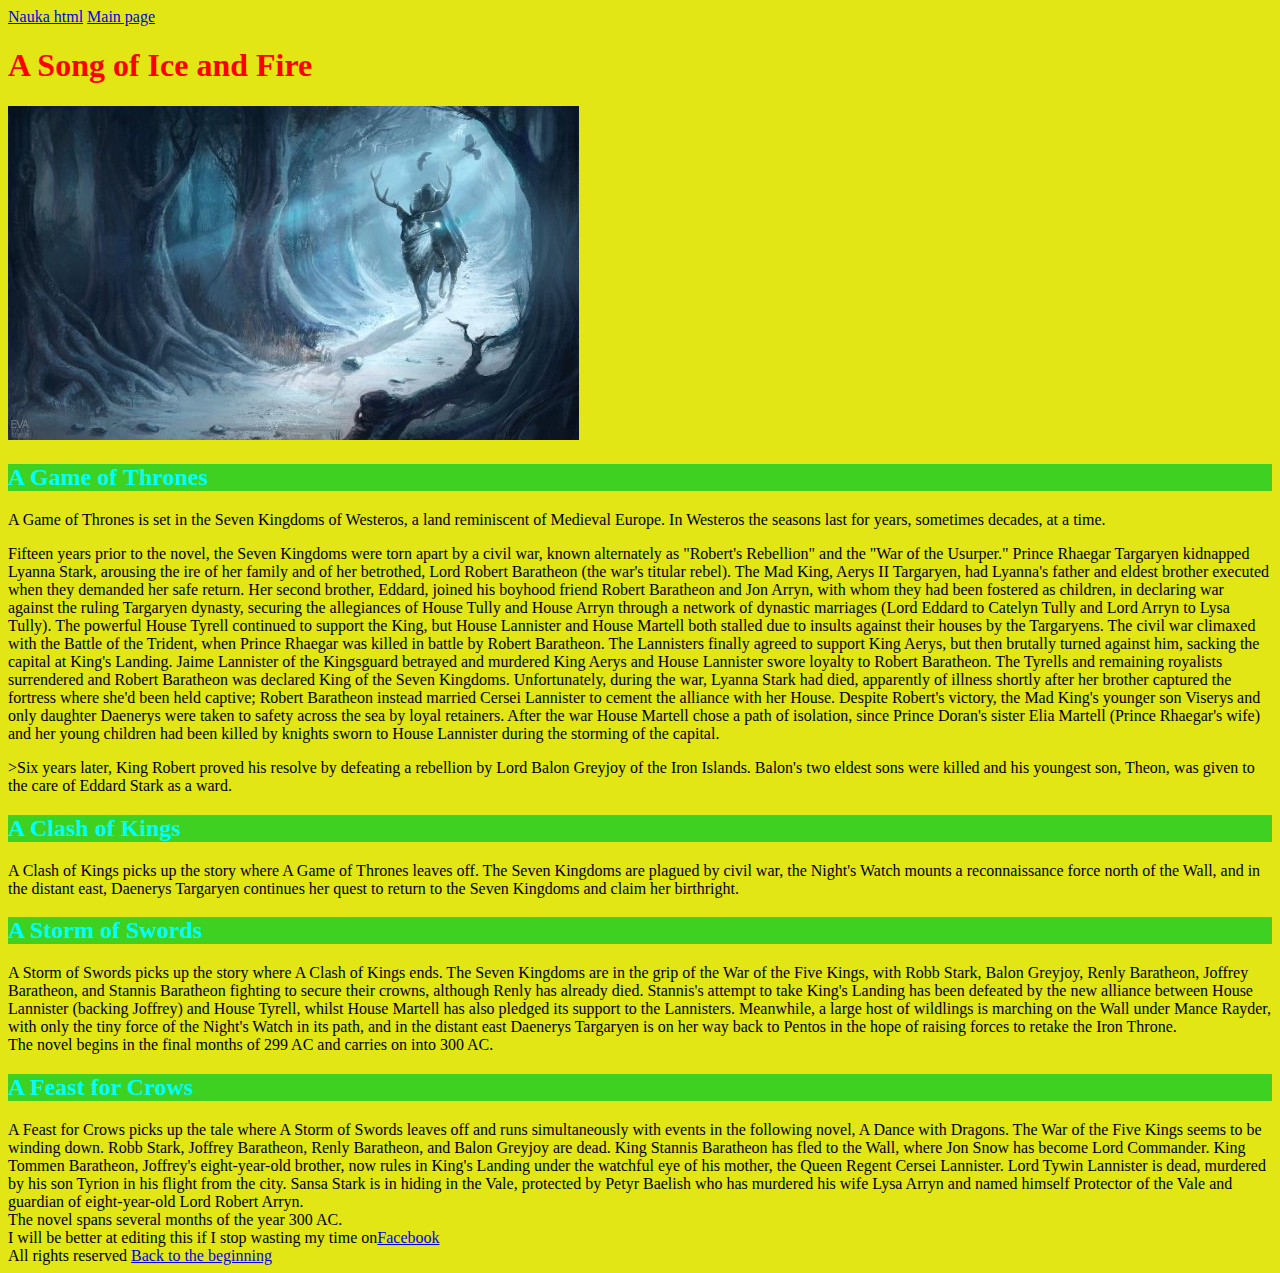
<file: index.html>
<!DOCTYPE html>
<html lang="en">

<head>
    <meta charset="UTF-8">
    <meta name="viewport" content="width=device-width, initial-scale=1.0">
    <title>Document</title>
    <link href="style.css" rel="stylesheet" type= "text/css"
</head>

<body>
    <header>
        <nav>
             <a href="nauka-html.html">Nauka html</a>
             <a href="index.html">Main page</a>
        </nav>
    </header>
    <main>
        <header>
           <h1> A Song of Ice and Fire </h1>
           <img src="coldhands_by_evamariatoker-d6l2wm1.jpg" alt="Coldhands"/>
        </header>
        <section id="top">
           <h2> A Game of Thrones </h2>
        </section>
       <p> A Game of Thrones is set in the Seven Kingdoms of Westeros, a land reminiscent of Medieval Europe. In Westeros the seasons last for years, sometimes decades, at a time.</p>
        <p>Fifteen years prior to the novel, the Seven Kingdoms were torn apart by a civil war, known alternately as "Robert's Rebellion" and the "War of the Usurper." Prince Rhaegar Targaryen kidnapped Lyanna Stark, arousing the ire of her family and of her betrothed, Lord Robert Baratheon (the war's titular rebel). The Mad King, Aerys II Targaryen, had Lyanna's father and eldest brother executed when they demanded her safe return. Her second brother, Eddard, joined his boyhood friend Robert Baratheon and Jon Arryn, with whom they had been fostered as children, in declaring war against the ruling Targaryen dynasty, securing the allegiances of House Tully and House Arryn through a network of dynastic marriages (Lord Eddard to Catelyn Tully and Lord Arryn to Lysa Tully). The powerful House Tyrell continued to support the King, but House Lannister and House Martell both stalled due to insults against their houses by the Targaryens. The civil war climaxed with the Battle of the Trident, when Prince Rhaegar was killed in battle by Robert Baratheon. The Lannisters finally agreed to support King Aerys, but then brutally turned against him, sacking the capital at King's Landing. Jaime Lannister of the Kingsguard betrayed and murdered King Aerys and House Lannister swore loyalty to Robert Baratheon. The Tyrells and remaining royalists surrendered and Robert Baratheon was declared King of the Seven Kingdoms. Unfortunately, during the war, Lyanna Stark had died, apparently of illness shortly after her brother captured the fortress where she'd been held captive; Robert Baratheon instead married Cersei Lannister to cement the alliance with her House. Despite Robert's victory, the Mad King's younger son Viserys and only daughter Daenerys were taken to safety across the sea by loyal retainers. After the war House Martell chose a path of isolation, since Prince Doran's sister Elia Martell (Prince Rhaegar's wife) and her young children had been killed by knights sworn to House Lannister during the storming of the capital.</p>
        <p>>Six years later, King Robert proved his resolve by defeating a rebellion by Lord Balon Greyjoy of the Iron Islands. Balon's two eldest sons were killed and his youngest son, Theon, was given to the care of Eddard Stark as a ward.</p>
        <section>
           <h2> A Clash of Kings </h2>
        </section>
        A Clash of Kings picks up the story where A Game of Thrones leaves off. The Seven Kingdoms are plagued by civil war, the Night's Watch mounts a reconnaissance force north of the Wall, and in the distant east, Daenerys Targaryen continues her quest to return to the Seven Kingdoms and claim her birthright.
        <section>
            <h2>A Storm of Swords</h2>
        </section>
        A Storm of Swords picks up the story where A Clash of Kings ends. The Seven Kingdoms are in the grip of the War of the Five Kings, with Robb Stark, Balon Greyjoy, Renly Baratheon, Joffrey Baratheon, and Stannis Baratheon fighting to secure their crowns, although Renly has already died. Stannis's attempt to take King's Landing has been defeated by the new alliance between House Lannister (backing Joffrey) and House Tyrell, whilst House Martell has also pledged its support to the Lannisters. Meanwhile, a large host of wildlings is marching on the Wall under Mance Rayder, with only the tiny force of the Night's Watch in its path, and in the distant east Daenerys Targaryen is on her way back to Pentos in the hope of raising forces to retake the Iron Throne.
        <br>The novel begins in the final months of 299 AC and carries on into 300 AC.
        <section>
            <h2>A Feast for Crows</h2>
        </section>
        A Feast for Crows picks up the tale where A Storm of Swords leaves off and runs simultaneously with events in the following novel, A Dance with Dragons. The War of the Five Kings seems to be winding down. Robb Stark, Joffrey Baratheon, Renly Baratheon, and Balon Greyjoy are dead. King Stannis Baratheon has fled to the Wall, where Jon Snow has become Lord Commander. King Tommen Baratheon, Joffrey's eight-year-old brother, now rules in King's Landing under the watchful eye of his mother, the Queen Regent Cersei Lannister. Lord Tywin Lannister is dead, murdered by his son Tyrion in his flight from the city. Sansa Stark is in hiding in the Vale, protected by Petyr Baelish who has murdered his wife Lysa Arryn and named himself Protector of the Vale and guardian of eight-year-old Lord Robert Arryn.
        <br>The novel spans several months of the year 300 AC. <br>
        I will be better at editing this if I stop wasting my time on<a href="https://fb.com">Facebook</a>

    </main>
    <footer>
        All rights reserved <a href=#top>Back to the beginning</a>
    </footer>
<script src= "main.js"></script>
</body>
</html>
</file>
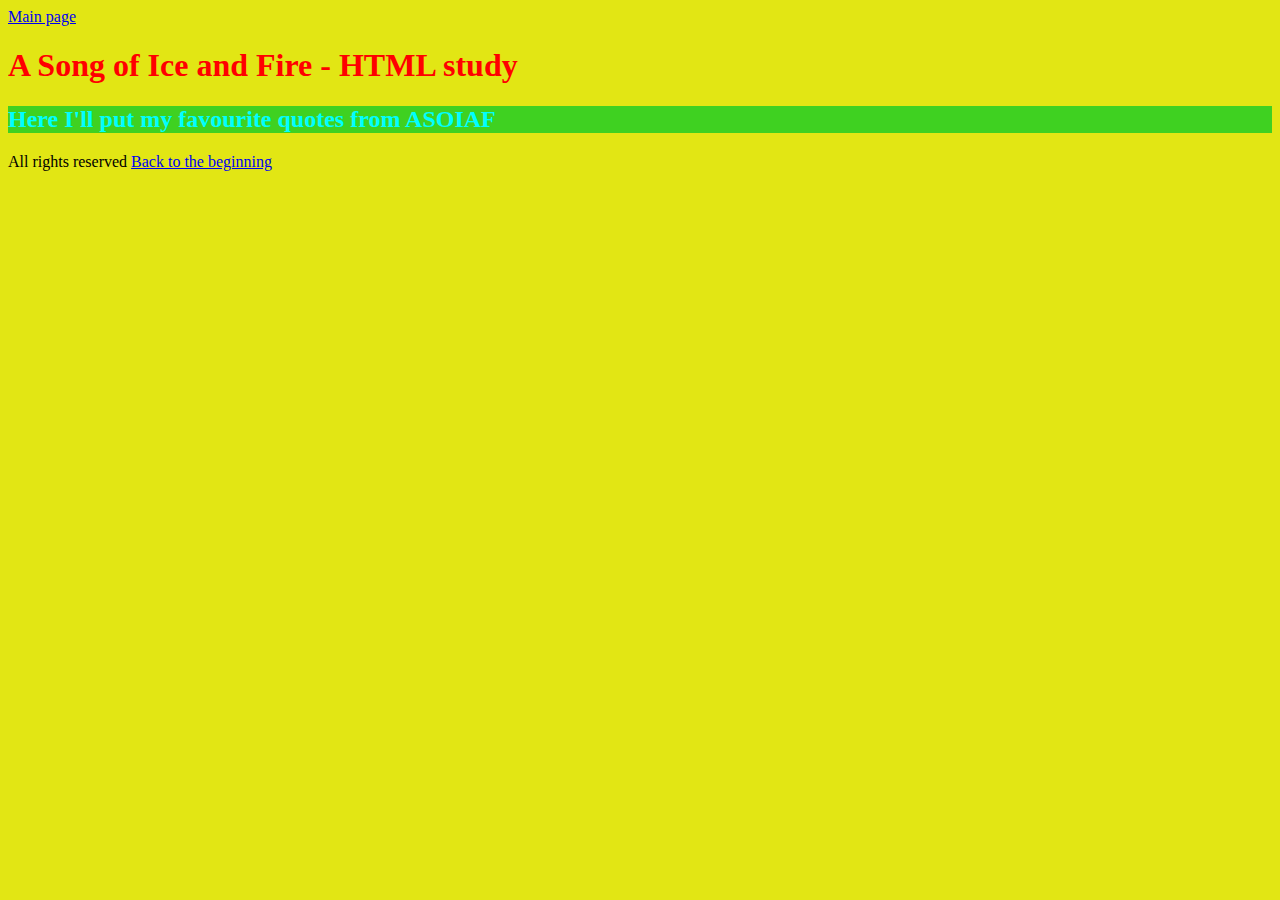
<file: nauka-html.html>
<!DOCTYPE html>
<html lang="en">

<head>
    <meta charset="UTF-8">
    <meta name="viewport" content="width=device-width, initial-scale=1.0">
    <title>Document</title>
    <link href="style.css" rel="stylesheet" type= "text/css"
</head>

<body>
    <header>
        <nav>
             <a href="index.html">Main page</a>
        </nav>
    </header>
    <main>
        <header>
           <h1> A Song of Ice and Fire - HTML study </h1>
        </header>
        <section id="top">
           <h2> Here I'll put my favourite quotes from ASOIAF </h2>
        </section>

    </main>
    <footer>
        All rights reserved <a href=#top>Back to the beginning</a>
    </footer>
</body>
</html>
</file>
<file: style.css>
body {
    background: rgb(226, 230, 20);
}
section {
    background: #3fd121;
}

h1 {
    color: red;
}
h2 {
    color: aqua;
}
</file>
